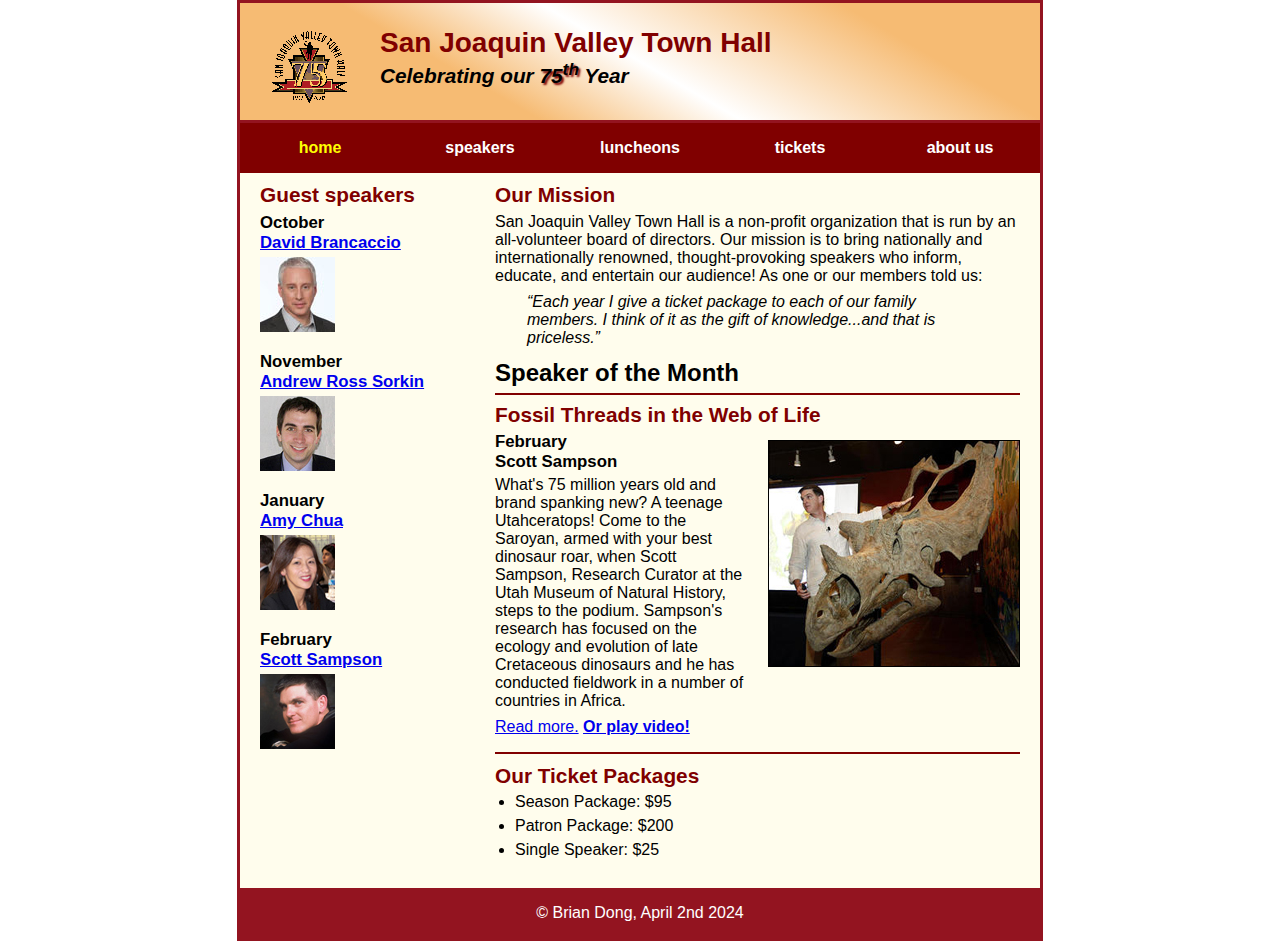
<file: index.html>
<!DOCTYPE html>
<html lang="en">

<head>
	<meta charset="utf-8">
	<title>San Joaquin Valley Town Hall</title>
	<link rel="shortcut icon" href="images/favicon.ico">
	<link rel="stylesheet" href="styles/c7_main.css">
</head>

<body>
	<header>
		<img src="images/town_hall_logo.gif" alt="Town Hall logo" height="80">
		<h2>San Joaquin Valley Town Hall</h2>
		<h3>Celebrating our <span class="shadow">75<sup>th</sup></span> Year</h3>
	</header>
	<nav id="nav_menu">
		<ul>
			<li><a href="index.html" class="current">home</a> </li>
			<li><a href="speakers.html"> speakers </a> </li>
			<li><a href="luncheons.html"> luncheons </a> </li>
			<li><a href="tickets.html"> tickets </a> </li>
			<li><a href="about_us.html"> about us </a>
				<ul>
					<li><a href="#">our history</a></li>
					<li><a href="#">Board of Directors</a></li>
					<li><a href="#">Past Speakers</a></li>
					<li><a href="#">Contact information</a></li>
				</ul>
			</li>
		</ul>
	</nav>
	<main>
		<section>
			<h2>Our Mission</h2>
			<p>San Joaquin Valley Town Hall is a non-profit organization that is run by an 
			   all-volunteer board of directors. Our mission is to bring nationally and 
			   internationally renowned, thought-provoking speakers who inform, educate, 
			   and entertain our audience! As one or our members told us:</p>
			<blockquote>&ldquo;Each year I give a ticket package to each of our family members. 
			I think of it as the gift of knowledge...and that is priceless.&rdquo;</blockquote>
			<h1>Speaker of the Month</h1>
			<article>
				<h2>Fossil Threads in the Web of Life</h2>
				<img src="images/sampson_dinosaur.jpg" alt="Scott Sampson with dinosaur">
				<h3>February<br>
				Scott Sampson</h3>
				<p>What's 75 million years old and brand spanking new? A teenage Utahceratops! 
				Come to the Saroyan, armed with your best dinosaur roar, when Scott Sampson, Research 
				Curator at the Utah Museum of Natural History, steps to the podium. Sampson's research 
				has focused on the ecology and evolution of late Cretaceous dinosaurs and he has conducted 
				fieldwork in a number of countries in Africa.</p>
				<p><a href="speakers/c6_sampson.html">Read more.</a>&nbsp;<b><a href="sampson.mp4">Or play video!</a></b></p>
			</article>
			
			<h2>Our Ticket Packages</h2>
			<ul>
				<li>Season Package: $95</li>
				<li>Patron Package: $200</li>
				<li>Single Speaker: $25</li>
			</ul>
		</section>
		
		<aside>
			<h2>Guest speakers</h2>
			<h3>October<br><a href="speakers/brancaccio.html">David Brancaccio</a></h3>
			<img src="images/brancaccio75.jpg" alt="David Brancaccio photo">
			<h3>November<br><a href="speakers/sorkin.html">Andrew Ross Sorkin</a></h3>
			<img src="images/sorkin75.jpg" alt="Andrew Ross Sorkin photo">
			<h3>January<br><a href="speakers/chua.html">Amy Chua</a></h3>
			<img src="images/chua75.jpg" alt="Amy Chua photo">
			<h3>February<br><a href="speakers/c6_sampson.html">Scott Sampson</a></h3>
			<img src="images/sampson75.jpg" alt="Scott Sampson photo">
		</aside>
	</main>
	<footer>
		<p>&copy; Brian Dong, April 2nd 2024</p>
	</footer>
</body>
</html>
</file>
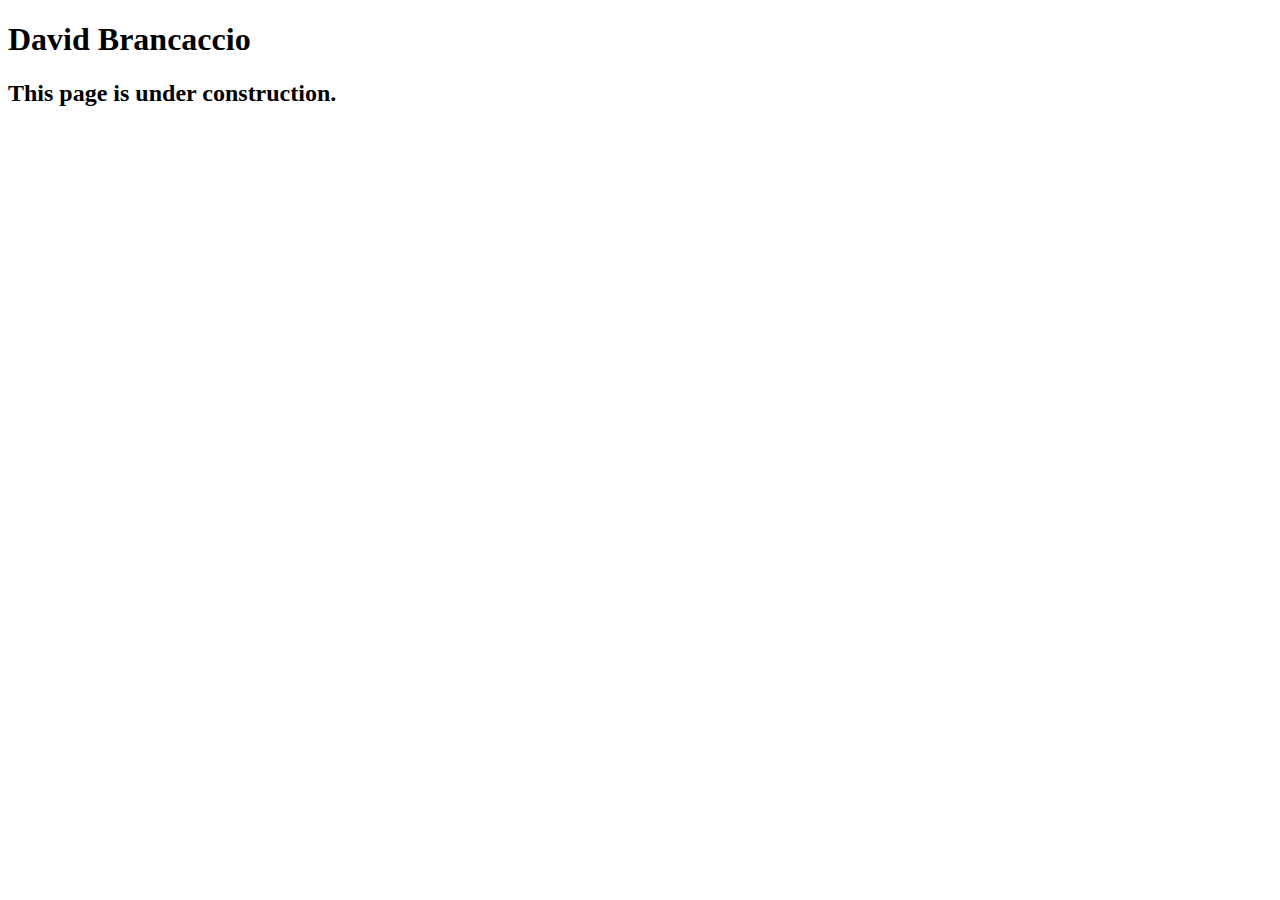
<file: speakers/brancaccio.html>
<!DOCTYPE html>
<html lang="en">

<head>
	<meta charset="utf-8">
	<title>San Joaquin Valley Town Hall</title>
	<link rel="shortcut icon" href="images/favicon.ico">
</head>

<body>
    <main>
	    <h1>David Brancaccio</h1>
	    <h2>This page is under construction.</h2>	        
    </main>
</body>

</html>
</file>
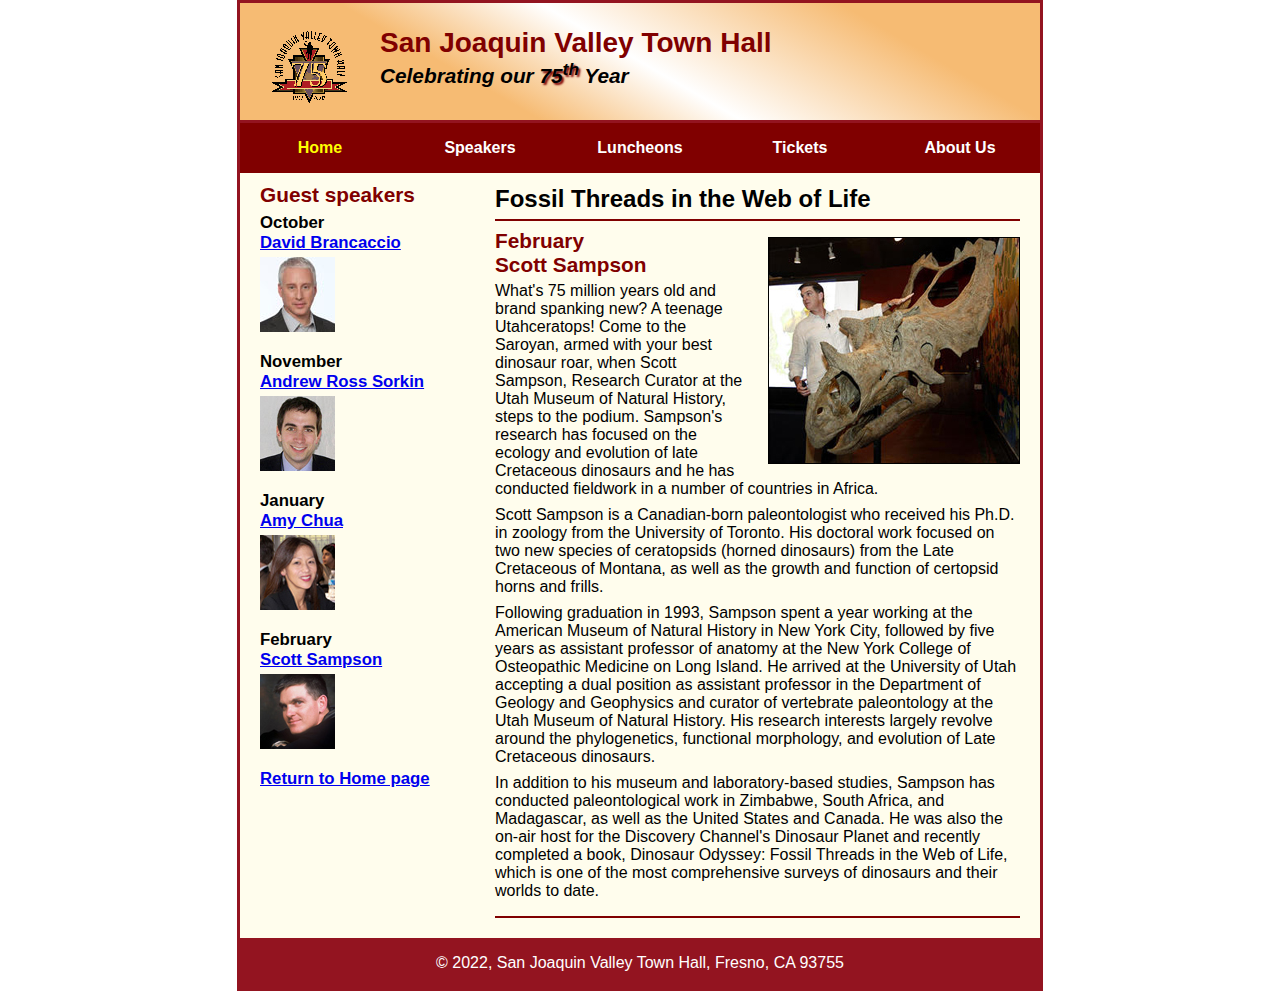
<file: speakers/c6_sampson.html>
<!DOCTYPE html>
<html lang="en">

<head>
	<meta charset="utf-8">
	<title>San Joaquin Valley Town Hall</title>
	<link rel="shortcut icon" href="../images/favicon.ico">
	<link rel="stylesheet" href="../styles/c6_speaker.css">
</head>

<body>
	<header>
		<img src="../images/town_hall_logo.gif" alt="Town Hall logo" height="80">
		<h2>San Joaquin Valley Town Hall</h2>
		<h3>Celebrating our <span class="shadow">75<sup>th</sup></span> Year</h3>
	</header>
	<nav id="nav_menu">
		<ul>
			<li><a href="../index.html" class="current">Home</a></li>
			<li><a href="speakers.html">Speakers</a></li>
			<li><a href="luncheons.html">Luncheons</a></li>
			<li><a href="tickets.html">Tickets</a></li>
			<li><a href="aboutus.html">About Us</a>
				<ul>
					<li><a href="#">our history</a></li>
					<li><a href="#">Board of Directors</a></li>
					<li><a href="#">Past Speakers</a></li>
					<li><a href="#">Contact information</a></li>
				</ul>
			</li>
		</ul>
	</nav>
	<main>
		<section>
			<h1>Fossil Threads in the Web of Life</h1>
			<article>
				<img src="../images/sampson_dinosaur.jpg" alt="Scott Sampson with dinosaur">
				<h2>February<br>Scott Sampson</h2>
				<p>What's 75 million years old and brand spanking new? A teenage Utahceratops! Come to the 
				   Saroyan, armed with your best dinosaur roar, when Scott Sampson, Research Curator at the 
				   Utah Museum of Natural History, steps to the podium. Sampson's research has focused on the 
				   ecology and evolution of late Cretaceous dinosaurs and he has conducted fieldwork in a number 
				   of countries in Africa.</p>
				<p>Scott Sampson is a Canadian-born paleontologist who received his Ph.D. in zoology from the 
				   University of Toronto. His doctoral work focused on two new species of ceratopsids (horned 
				   dinosaurs) from the Late Cretaceous of Montana, as well as the growth and function of certopsid 
				   horns and frills.</p>
				<p>Following graduation in 1993, Sampson spent a year working at the American Museum of Natural 
				   History in New York City, followed by five years as assistant professor of anatomy at the New 
				   York College of Osteopathic Medicine on Long Island. He arrived at the University of Utah 
				   accepting a dual position as assistant professor in the Department of Geology and Geophysics 
				   and curator of vertebrate paleontology at the Utah Museum of Natural History. His research 
				   interests largely revolve around the phylogenetics, functional morphology, and evolution of 
				   Late Cretaceous dinosaurs.</p>
				<p>In addition to his museum and laboratory-based studies, Sampson has conducted paleontological 
				   work in Zimbabwe, South Africa, and Madagascar, as well as the United States and Canada. He was 
				   also the on-air host for the Discovery Channel's Dinosaur Planet and recently completed a book, 
				   Dinosaur Odyssey: Fossil Threads in the Web of Life, which is one of the most 
				   comprehensive surveys of dinosaurs and their worlds to date.</p>
			</article>
		</section>
		
		<aside>
			<h2>Guest speakers</h2>
			<h3>October<br><a href="../speakers/brancaccio.html">David Brancaccio</a></h3>
			<img src="../images/brancaccio75.jpg" alt="David Brancaccio photo">
			<h3>November<br><a href="../speakers/sorkin.html">Andrew Ross Sorkin</a></h3>
			<img src="../images/sorkin75.jpg" alt="Andrew Ross Sorkin photo">
			<h3>January<br><a href="../speakers/chua.html">Amy Chua</a></h3>
			<img src="../images/chua75.jpg" alt="Amy Chua photo">
			<h3>February<br><a href="../speakers/c6_sampson.html">Scott Sampson</a></h3>
			<img src="../images/sampson75.jpg" alt="Scott Sampson photo">
			<h3><a href="../index.html">Return to Home page</a></h3>
		</aside>
	</main>
	<footer>
		<p>&copy; 2022, San Joaquin Valley Town Hall, Fresno, CA 93755</p>
	</footer>
</body>
</html>
</file>
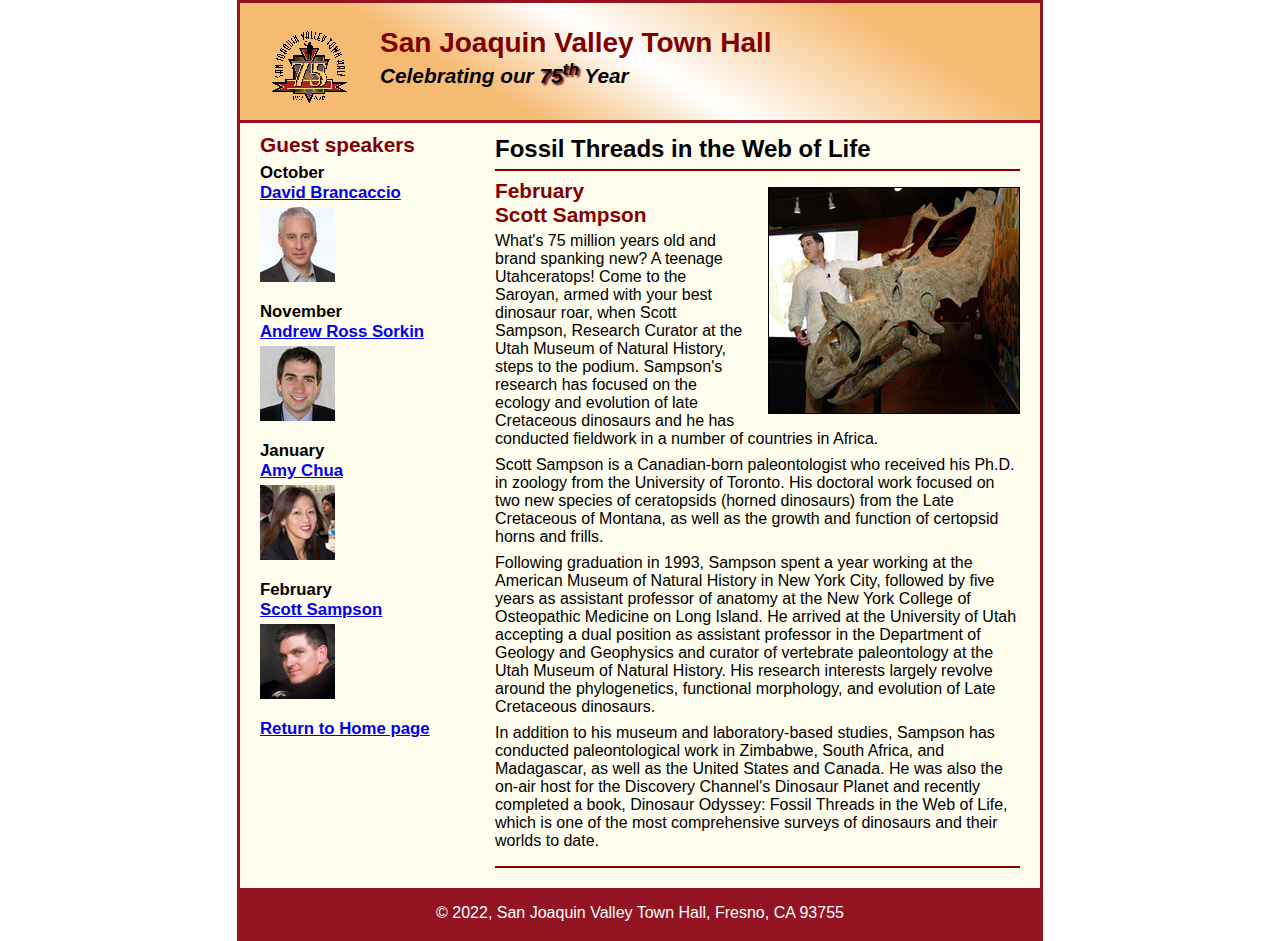
<file: speakers/c7_sampson.html>
<!DOCTYPE html>
<html lang="en">

<head>
	<meta charset="utf-8">
	<title>San Joaquin Valley Town Hall</title>
	<link rel="shortcut icon" href="../images/favicon.ico">
	<link rel="stylesheet" href="../styles/c6_speaker.css">
</head>

<body>
	<header>
		<img src="../images/town_hall_logo.gif" alt="Town Hall logo" height="80">
		<h2>San Joaquin Valley Town Hall</h2>
		<h3>Celebrating our <span class="shadow">75<sup>th</sup></span> Year</h3>
	</header>
	<main>
		<section>
			<h1>Fossil Threads in the Web of Life</h1>
			<article>
				<img src="../images/sampson_dinosaur.jpg" alt="Scott Sampson with dinosaur">
				<h2>February<br>Scott Sampson</h2>
				<p>What's 75 million years old and brand spanking new? A teenage Utahceratops! Come to the 
				   Saroyan, armed with your best dinosaur roar, when Scott Sampson, Research Curator at the 
				   Utah Museum of Natural History, steps to the podium. Sampson's research has focused on the 
				   ecology and evolution of late Cretaceous dinosaurs and he has conducted fieldwork in a number 
				   of countries in Africa.</p>
				<p>Scott Sampson is a Canadian-born paleontologist who received his Ph.D. in zoology from the 
				   University of Toronto. His doctoral work focused on two new species of ceratopsids (horned 
				   dinosaurs) from the Late Cretaceous of Montana, as well as the growth and function of certopsid 
				   horns and frills.</p>
				<p>Following graduation in 1993, Sampson spent a year working at the American Museum of Natural 
				   History in New York City, followed by five years as assistant professor of anatomy at the New 
				   York College of Osteopathic Medicine on Long Island. He arrived at the University of Utah 
				   accepting a dual position as assistant professor in the Department of Geology and Geophysics 
				   and curator of vertebrate paleontology at the Utah Museum of Natural History. His research 
				   interests largely revolve around the phylogenetics, functional morphology, and evolution of 
				   Late Cretaceous dinosaurs.</p>
				<p>In addition to his museum and laboratory-based studies, Sampson has conducted paleontological 
				   work in Zimbabwe, South Africa, and Madagascar, as well as the United States and Canada. He was 
				   also the on-air host for the Discovery Channel's Dinosaur Planet and recently completed a book, 
				   Dinosaur Odyssey: Fossil Threads in the Web of Life, which is one of the most 
				   comprehensive surveys of dinosaurs and their worlds to date.</p>
			</article>
		</section>
		
		<aside>
			<h2>Guest speakers</h2>
			<h3>October<br><a href="../speakers/brancaccio.html">David Brancaccio</a></h3>
			<img src="../images/brancaccio75.jpg" alt="David Brancaccio photo">
			<h3>November<br><a href="../speakers/sorkin.html">Andrew Ross Sorkin</a></h3>
			<img src="../images/sorkin75.jpg" alt="Andrew Ross Sorkin photo">
			<h3>January<br><a href="../speakers/chua.html">Amy Chua</a></h3>
			<img src="../images/chua75.jpg" alt="Amy Chua photo">
			<h3>February<br><a href="../speakers/c6_sampson.html">Scott Sampson</a></h3>
			<img src="../images/sampson75.jpg" alt="Scott Sampson photo">
			<h3><a href="../c6_index.html">Return to Home page</a></h3>
		</aside>
	</main>
	<footer>
		<p>&copy; 2022, San Joaquin Valley Town Hall, Fresno, CA 93755</p>
	</footer>
</body>
</html>
</file>
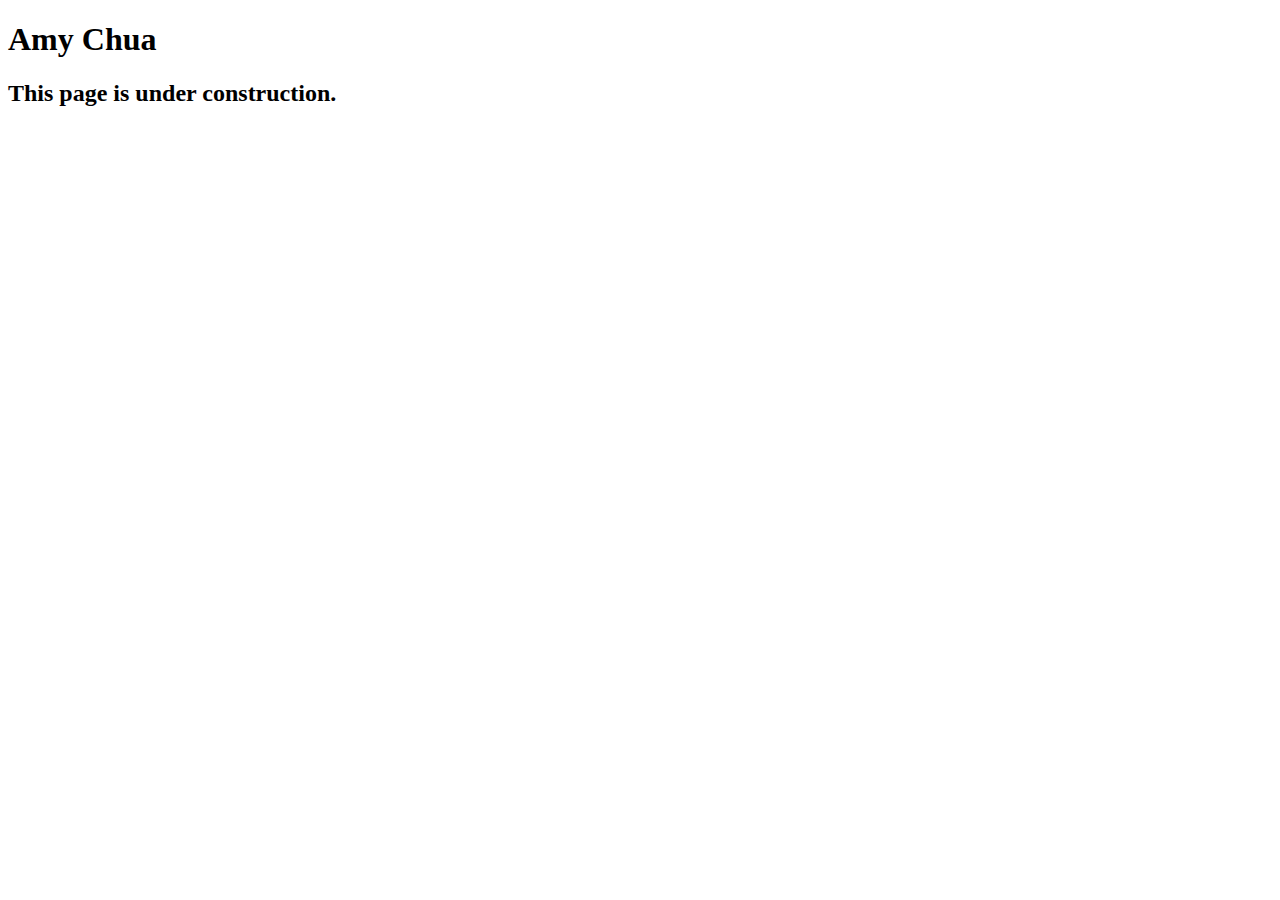
<file: speakers/chua.html>
<!DOCTYPE html>
<html lang="en">

<head>
	<meta charset="utf-8">
	<title>San Joaquin Valley Town Hall</title>
	<link rel="shortcut icon" href="images/favicon.ico">
</head>

<body>
	<main>
		<h1>Amy Chua</h1>
		<h2>This page is under construction.</h2>
	</main>
</body>

</html>
</file>
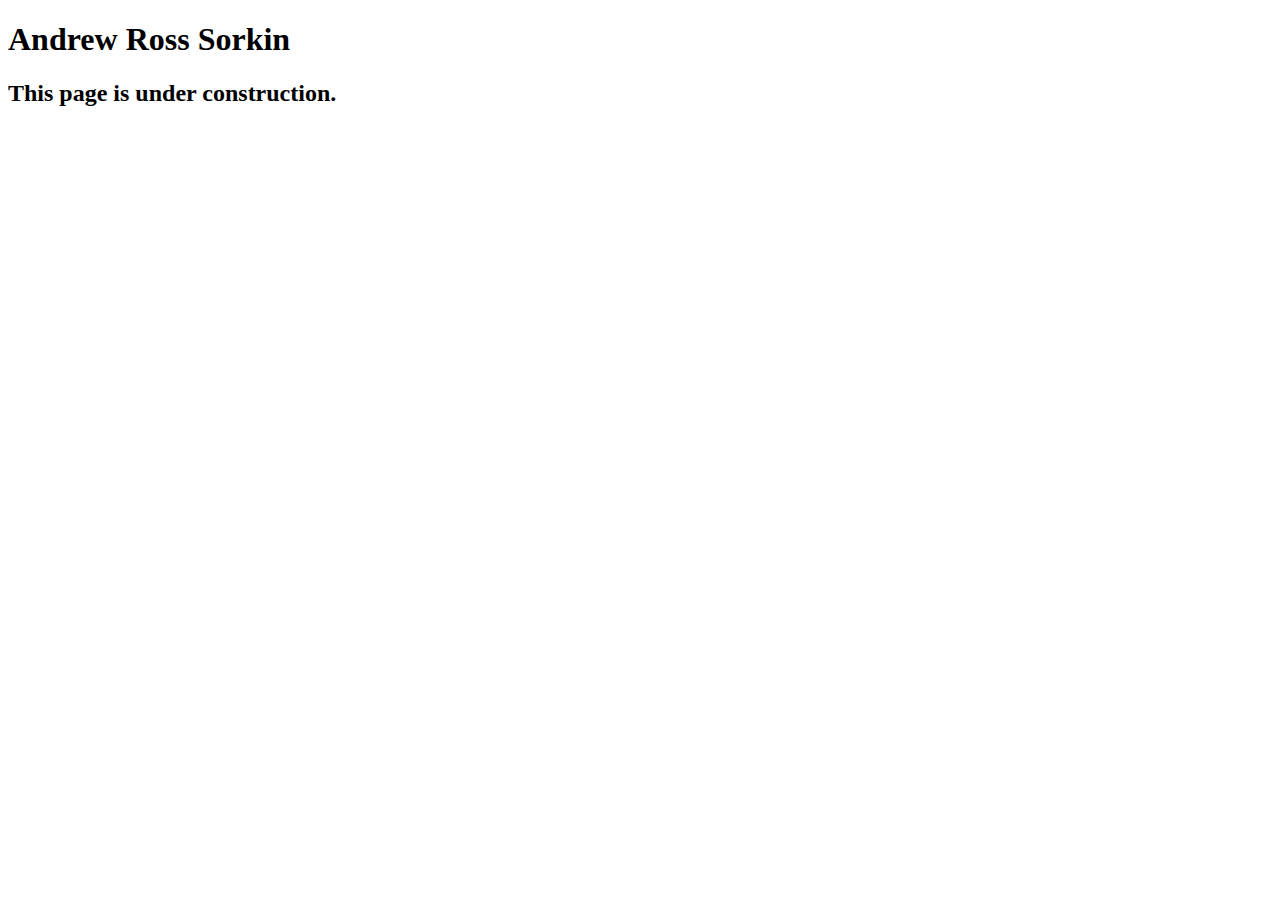
<file: speakers/sorkin.html>
<!DOCTYPE html>
<html lang="en">

<head>
	<meta charset="utf-8">
	<title>San Joaquin Valley Town Hall</title>
	<link rel="shortcut icon" href="images/favicon.ico">
</head>

<body>
	<main>
		<h1>Andrew Ross Sorkin</h1>
		<h2>This page is under construction.</h2>
	</main>
</body>

</html>
</file>
<file: styles/c7_main.css>
/* the styles for the elements */
* {
	margin: 0;
	padding: 0;
}
html {
	background-color: white;
}
body {
	font-family: Arial, Helvetica, sans-serif;
    font-size: 100%;
    width: 800px;
    margin: 0 auto;
    border: 3px solid #931420;
    background-color: #fffded;
}
a:focus, a:hover {
	font-style: italic;
}
/* the styles for the header */
header {
	padding: 1.5em 0 2em 0;
	border-bottom: 3px solid #931420;
		background-image: -moz-linear-gradient(
	    30deg, #f6bb73 0%, #f6bb73 30%, white 50%, #f6bb73 80%, #f6bb73 100%);
	background-image: -webkit-linear-gradient(
	    30deg, #f6bb73 0%, #f6bb73 30%, white 50%, #f6bb73 80%, #f6bb73 100%);
	background-image: -o-linear-gradient(
	    30deg, #f6bb73 0%, #f6bb73 30%, white 50%, #f6bb73 80%, #f6bb73 100%);
	background-image: linear-gradient(
	    30deg, #f6bb73 0%, #f6bb73 30%, white 50%, #f6bb73 80%, #f6bb73 100%);
}
header h2 {
	font-size: 175%;
	color: #800000;
}
header h3 {
	font-size: 130%;
	font-style: italic;
}
header img {
	float: left;
	padding: 0 30px;
}
/* style for the navigation bar */
nav li{
	float:left;
}
nav ul li{
	margin:0;
	padding:0;
	list-style-type:none;
	position: relative;
}
nav ul li a{
	display:block;
	width:160px;
	text-align:center;
	padding-top:1em;
	padding-bottom:1em;
	color:white;
	background-color:#800000;
	font-weight:bold;
	text-decoration: none;
}
nav a.current{
	color:yellow;
}
nav ul ul{
	display:none;
	position:absolute;
	top:100%;
}
nav ul ul li{
	float:none;
}
nav ul li:hover > ul{
display:block;
}
nav > ul::after{
	content:"";
	content:clear;
	display:block;
}
/*style for the shadow*/
.shadow {
	text-shadow: 2px 2px 2px #800000;
}
/* the styles for the section */
section {
	width: 525px;
	float: right;
	padding: 0 20px 20px 20px;
}
section h1 {
	font-size: 150%;
	padding: .5em 0 .25em 0;
	margin: 0;
}
section h2 {
	color: #800000;
	font-size: 130%;
	padding: .5em 0 .25em 0;
}
section p {
	padding-bottom: .5em;
}
section blockquote {
	padding: 0 2em;
	font-style: italic;
}
section ul {
	padding: 0 0 .25em 1.25em;
}
section li {
	padding-bottom: .35em;
}

/* the styles for the article */
article {
	padding: .5em 0;
	border-top: 2px solid #800000;
	border-bottom: 2px solid #800000;
}
article h2 {
	padding-top: 0;
}
article h3 {
	font-size: 105%;
	padding-bottom: .25em;
}
article img {
	float: right;
	margin: .5em 0 1em 1em;
	border: 1px solid black;
}

/* the styles for the aside */
aside {
	width: 215px;
	float: right;
	padding: 0 0 20px 20px;
}
aside h2 {
	color: #800000;
	font-size: 130%;
	padding: .5em 0 .25em 0;
}
aside h3 {
	font-size: 105%;
	padding-bottom: .25em;
}
aside img {
	padding-bottom: 1em;
}

/* the styles for the footer */
footer {
	background-color: #931420;
	clear: both;

}
footer p {
	text-align: center;
	color: white;
	padding: 1em 0;
}
</file>
<file: styles/c6_speaker.css>
/* the styles for the elements */
* {
	margin: 0;
	padding: 0;
}
html {
	background-color: white;
}
body {
	font-family: Arial, Helvetica, sans-serif;
    font-size: 100%;
    width: 800px;
    margin: 0 auto;
    border: 3px solid #931420;
    background-color: #fffded;
}
a:focus, a:hover {
	font-style: italic;
}
/* the styles for the header */
header {
	padding: 1.5em 0 2em 0;
	border-bottom: 3px solid #931420;
		background-image: -moz-linear-gradient(
	    30deg, #f6bb73 0%, #f6bb73 30%, white 50%, #f6bb73 80%, #f6bb73 100%);
	background-image: -webkit-linear-gradient(
	    30deg, #f6bb73 0%, #f6bb73 30%, white 50%, #f6bb73 80%, #f6bb73 100%);
	background-image: -o-linear-gradient(
	    30deg, #f6bb73 0%, #f6bb73 30%, white 50%, #f6bb73 80%, #f6bb73 100%);
	background-image: linear-gradient(
	    30deg, #f6bb73 0%, #f6bb73 30%, white 50%, #f6bb73 80%, #f6bb73 100%);
}
header h2 {
	font-size: 175%;
	color: #800000;
}
header h3 {
	font-size: 130%;
	font-style: italic;
}
header img {
	float: left;
	padding: 0 30px;
}
/* style for the navigation bar */
nav li{
	float:left;
}
nav ul li{
	margin:0;
	padding:0;
	list-style-type:none;
	position: relative;
}
nav ul li a{
	display:block;
	width:160px;
	text-align:center;
	padding-top:1em;
	padding-bottom:1em;
	color:white;
	background-color:#800000;
	font-weight:bold;
	text-decoration: none;
}
nav a.current{
	color:yellow;
}
nav ul ul{
	display:none;
	position:absolute;
	top:100%;
}
nav ul ul li{
	float:none;
}
nav ul li:hover > ul{
display:block;
}
nav > ul::after{
	content:"";
	content:clear;
	display:block;
}


.shadow {
	text-shadow: 2px 2px 2px #800000;
}
/* the styles for the section */
section {
	width: 525px;
	float: right;
	padding: 0 20px 20px 20px;
}
section h1 {
	font-size: 150%;
	padding: .5em 0 .25em 0;
	margin: 0;
}
section h2 {
	color: #800000;
	font-size: 130%;
	padding: .5em 0 .25em 0;
}
section p {
	padding-bottom: .5em;
}
section blockquote {
	padding: 0 2em;
	font-style: italic;
}
section ul {
	padding: 0 0 .25em 1.25em;
}
section li {
	padding-bottom: .35em;
}

/* the styles for the article */
article {
	padding: .5em 0;
	border-top: 2px solid #800000;
	border-bottom: 2px solid #800000;
}
article h2 {
	padding-top: 0;
}
article h3 {
	font-size: 105%;
	padding-bottom: .25em;
}
article img {
	float: right;
	margin: .5em 0 1em 1em;
	border: 1px solid black;
}

/* the styles for the aside */
aside {
	width: 215px;
	float: right;
	padding: 0 0 20px 20px;
}
aside h2 {
	color: #800000;
	font-size: 130%;
	padding: .5em 0 .25em 0;
}
aside h3 {
	font-size: 105%;
	padding-bottom: .25em;
}
aside img {
	padding-bottom: 1em;
}

/* the styles for the footer */
footer {
	background-color: #931420;
	clear: both;

}
footer p {
	text-align: center;
	color: white;
	padding: 1em 0;
}
</file>
